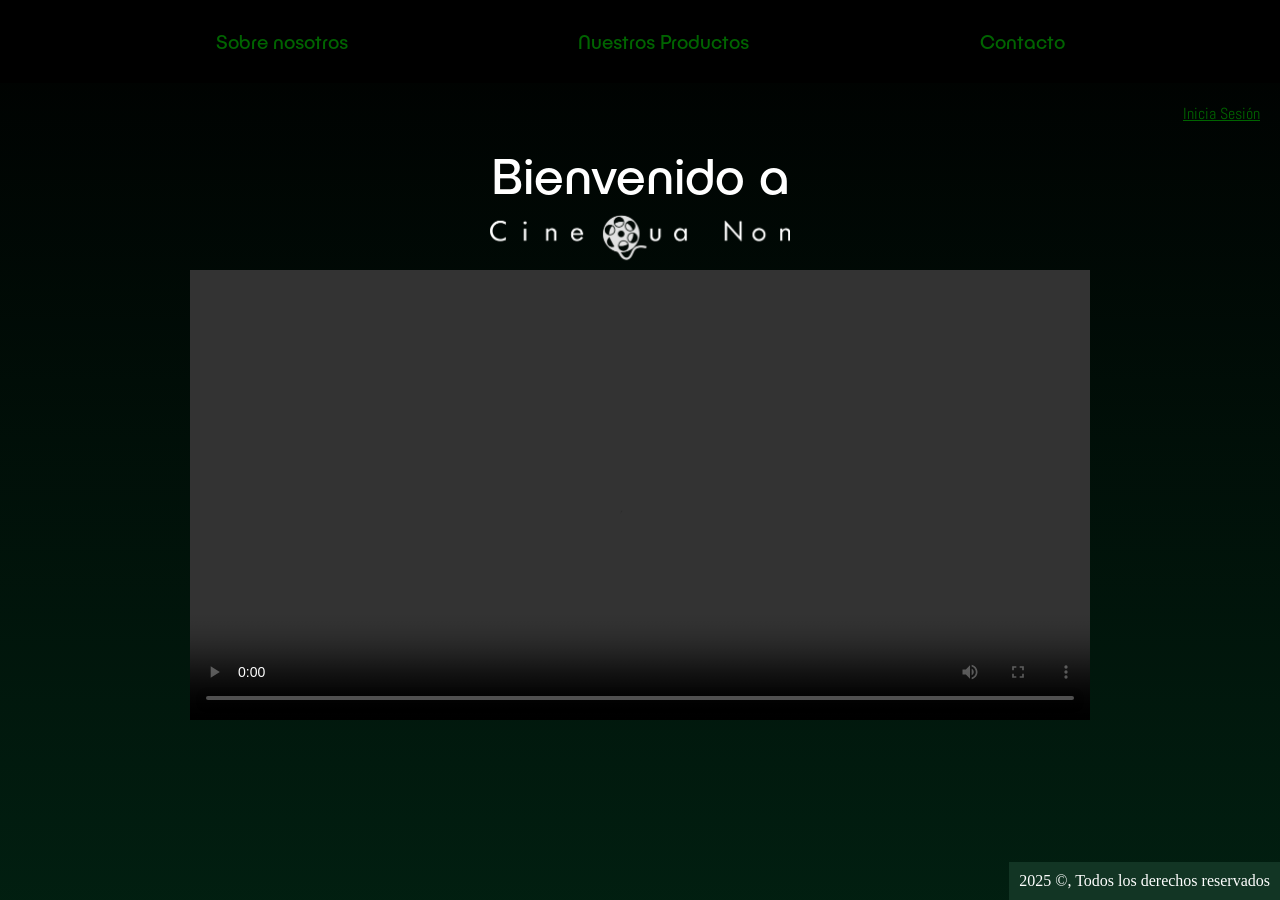
<file: index.html>
<!DOCTYPE html>
<html lang="en">
<head>
    <meta charset="UTF-8">
    <meta name="viewport" content="width=device-width, initial-scale=1.0">
   
    <link rel="stylesheet" href="./style.css">

    <link rel="preconnect" href="https://fonts.googleapis.com">
<link rel="preconnect" href="https://fonts.gstatic.com" crossorigin>
<link href="https://fonts.googleapis.com/css2?family=Abel&family=Libre+Franklin:ital,wght@0,100..900;1,100..900&display=swap" rel="stylesheet">
<link rel="icon" type="image/png" href="Archivos/Q.png">
    
    <title>(BEM/Flex/Responsive) ¡Bienvenido!</title>

<!-- Formato del Navbar -->

    <style>
        .navbar {
            background-color: black;
        padding: 10px;
        display: flex;
        justify-content: space-evenly;
        } 
        
        .navbar a {
            color: darkgreen;
            text-decoration: none;
            padding: 10px 15px;
        }
        
        .navbar a:hover {
            background-color: black;
        }   
        </style>
</head>
<body>

<!--Navbar-->

<nav class="navbar">
    <a href="sobre_nosotros.html" class="link">Sobre nosotros</a>
    <a href="nuestros_productos.html" class="link">Nuestros Productos</a>
    <a href="contacto.html" class="link">Contacto</a>
</nav>

<!-- Log In -->

    <p class="login">
        <a href="login.html">Inicia Sesión</a>
    </p>

<!-- Main -->

<header>
        <div>
            <span>Bienvenido a</span>
        </div>
    </header>

<div class="imagen">
    <img src="./Archivos/logo.png" alt="Logo" width="300">
</div>

<div class="video">
    <video src="./Archivos/intro-video.mp4" controls width="900"></video>
</div>

<!-- Footer -->

    <footer>
        <div>
            2025 ©, Todos los derechos reservados
        </div>
    </footer>
</body>
</html>
</file>
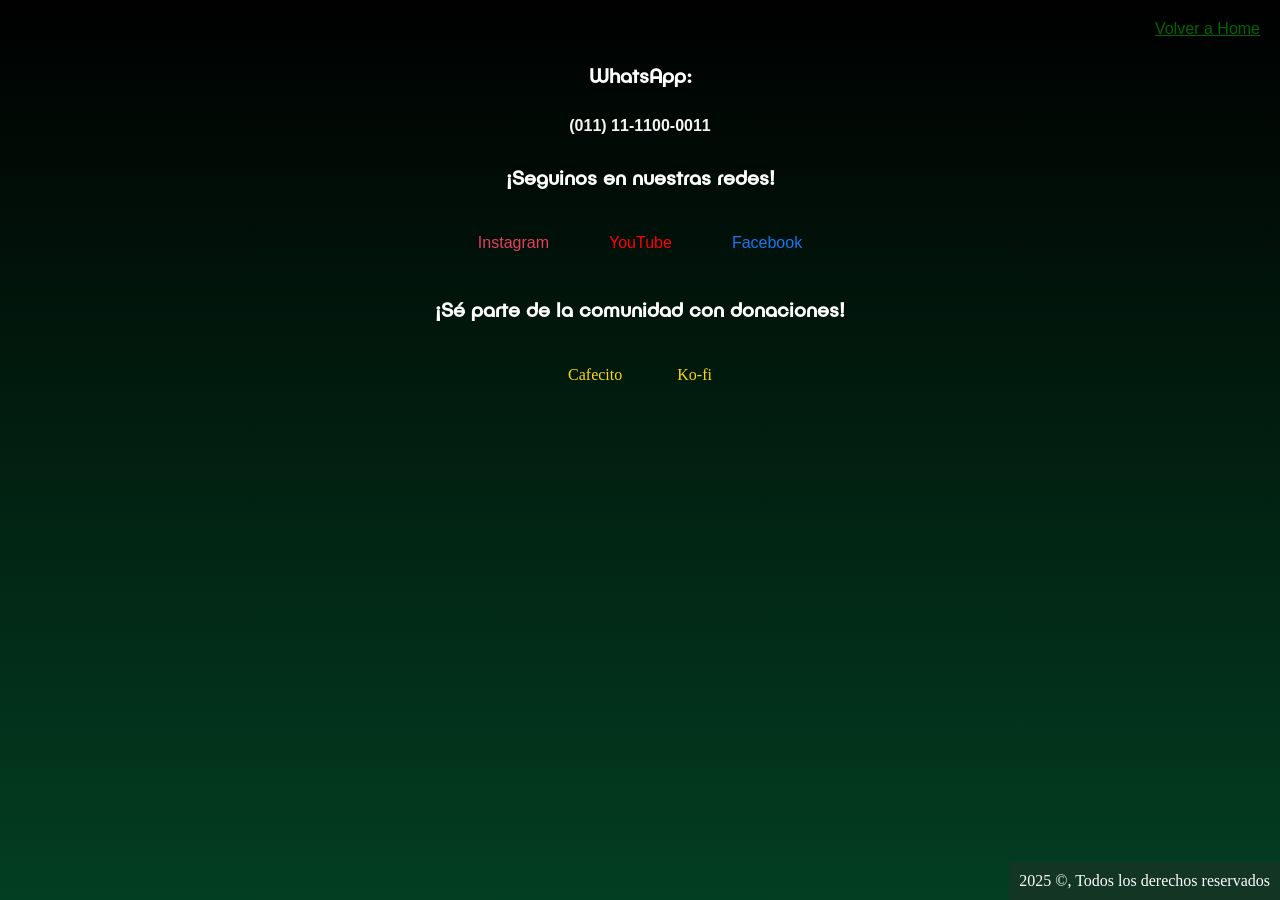
<file: contacto.html>
<!DOCTYPE html>
<html lang="en">
<head>
    <meta charset="UTF-8">
    <meta name="viewport" content="width=device-width, initial-scale=1.0">
    
    <link rel="stylesheet" href="./style.css">
    <link rel="icon" type="image/png" href="Archivos/Q.png">
    
    <title>(Flex/Mixin) Nuestro Contacto</title>
</head>
<body>
    <p class="home">
        <a href="./index.html">Volver a Home</a>
    </p>

    <h2 class="titulo-whatsapp">WhatsApp:</h2>
        <p class="numero-telefono">(011) 11-1100-0011</p>

<h2 class="redes-sociales">¡Seguinos en nuestras redes!</h2>

    <div class="redes-container">

        <p><a href="https://www.instagram.com/cine.qua.non_/" target="_blank" class="instagram">Instagram</a></p>
        <p><a href="https://www.youtube.com/c/CineQuaNon" target="_blank" class="youtube">YouTube</a></p>
        <p><a href="https://www.facebook.com/cinequan0n/" target="_blank" class="facebook">Facebook</a></p>
    </div>

    <h2 class="donaciones">¡Sé parte de la comunidad con donaciones!</h2>
    
    <div class="donaciones-container">
        <a href="https://cafecito.app/cqn" target="_blank" class="donacion">Cafecito</a>
        <a href="https://ko-fi.com/cinequanon" target="_blank" class="donacion">Ko-fi</a>
    </div>

    <footer>
        <div>
            2025 ©, Todos los derechos reservados
        </div>
    </footer>
</body>
</html>
</file>
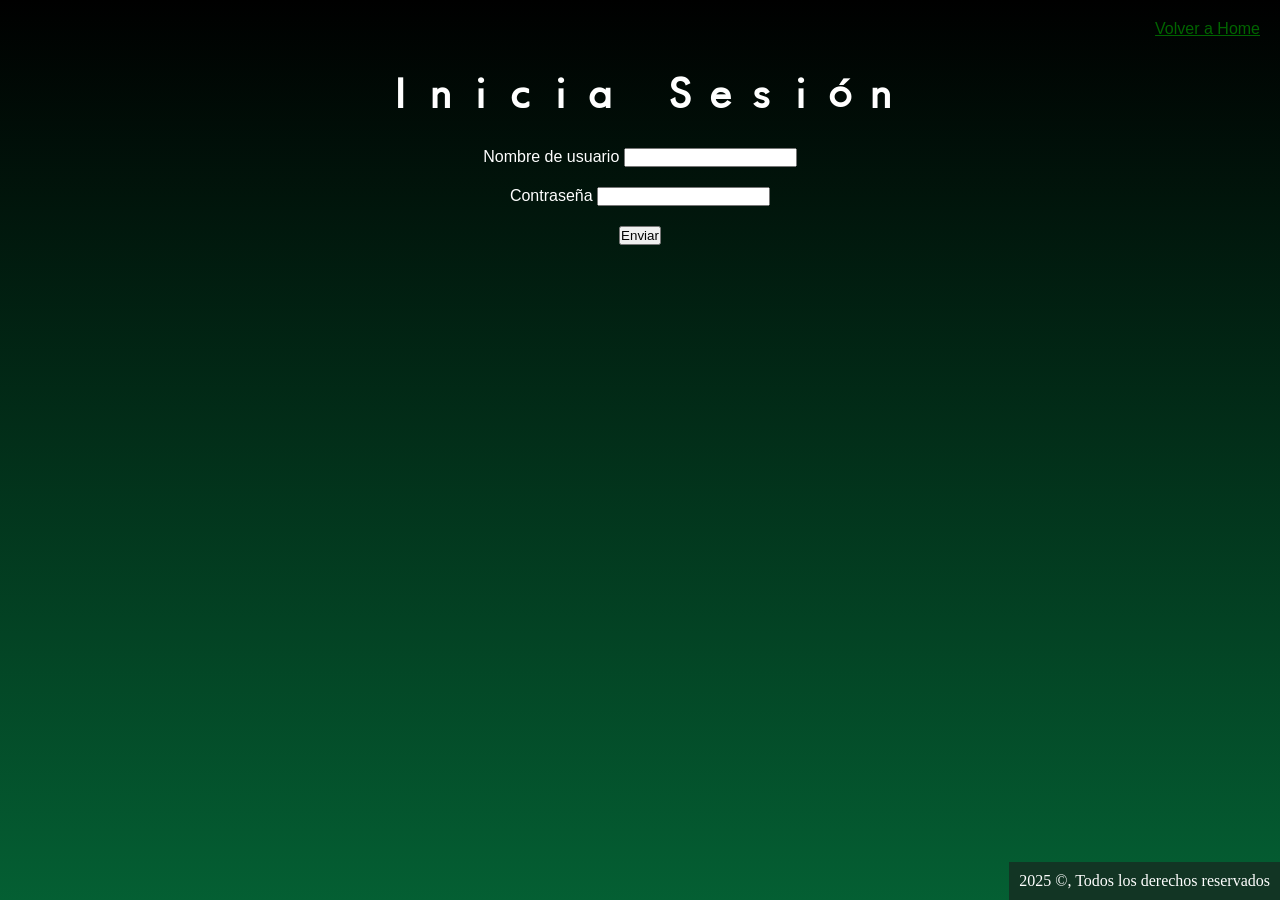
<file: login.html>
<!DOCTYPE html>
<html lang="en">
<head>
    <meta charset="UTF-8">
    <meta name="viewport" content="width=device-width, initial-scale=1.0">
  
    <link rel="stylesheet" href="./style.css">
    <link rel="icon" type="image/png" href="Archivos/Q.png">
    
    <title>Log In</title>
</head>
<body>
    <p class="home">
        <a href="./index.html">Volver a Home</a>
    </p>

    <h1>Inicia Sesión</h1>

    <form action="/submit" method="post"> <!-- Etiqueta contenedora --> 
        <p class="username"><label for="">Nombre de usuario</label>
        <input type="text" name="Nombre de usuario" id="nombre"></p>

        <p class="username"><label for="Password">Contraseña</label>
        <input type="password" name="Password" id="Password"></p>
        <p class="boton-enviar"><input type="submit" value="Enviar"></p>
    </form>
   <footer>
     <div>
         2025 ©, Todos los derechos reservados
     </div>
 </footer>

</body>
</html>
</file>
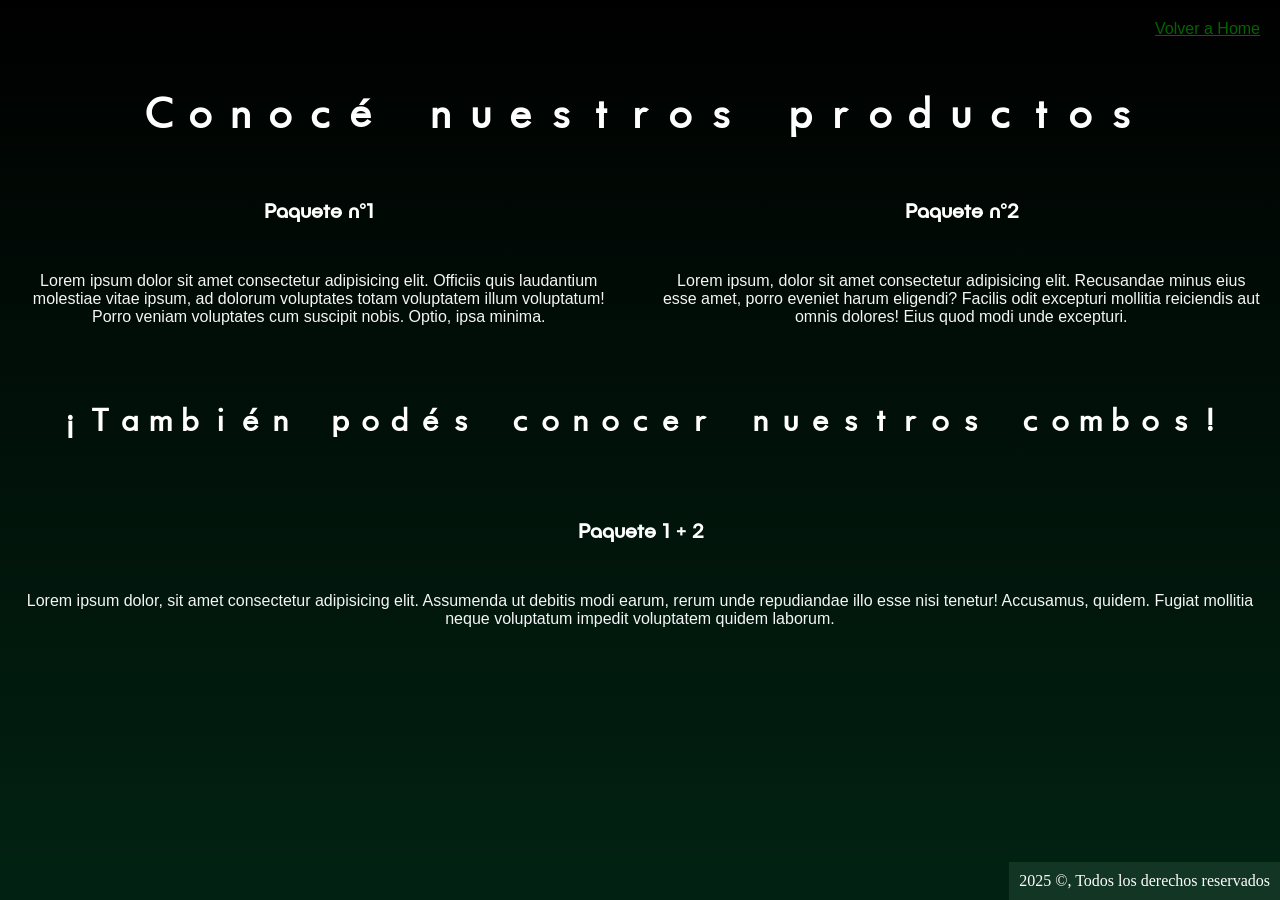
<file: nuestros_productos.html>
<!DOCTYPE html>
<html lang="en">
<head>
    <meta charset="UTF-8">
    <meta name="viewport" content="width=device-width, initial-scale=1.0">
    
    <link rel="stylesheet" href="./style.css">
    <link rel="icon" type="image/png" href="Archivos/Q.png">
    
    <title>(Grid) Nuestros Productos</title>
</head>
<body>
    <p class="home">
        <a href="./index.html">Volver a Home</a>
    </p>

<section>
    <div class="productos">
        <h1 class="item1">Conocé nuestros productos</h1>

        <h2 class="item2">Paquete n°1</h2>
            <p class="item3">Lorem ipsum dolor sit amet consectetur adipisicing elit. Officiis quis laudantium molestiae vitae ipsum, ad dolorum voluptates totam voluptatem illum voluptatum! Porro veniam voluptates cum suscipit nobis. Optio, ipsa minima.</p>

        <h2 class="item4">Paquete n°2</h2>
            <p class="item5">Lorem ipsum, dolor sit amet consectetur adipisicing elit. Recusandae minus eius esse amet, porro eveniet harum eligendi? Facilis odit excepturi mollitia reiciendis aut omnis dolores! Eius quod modi unde excepturi.</p>

        <h3 class="item6">¡También podés conocer nuestros combos!</h3>
            <h2 class="item7">Paquete 1 + 2</h2>
            <p class="item8">Lorem ipsum dolor, sit amet consectetur adipisicing elit. Assumenda ut debitis modi earum, rerum unde repudiandae illo esse nisi tenetur! Accusamus, quidem. Fugiat mollitia neque voluptatum impedit voluptatem quidem laborum.</p>
    </div>
</section>

    <footer>
        <div>
            2025 ©, Todos los derechos reservados
        </div>
    </footer>

</body>
</html>
</file>
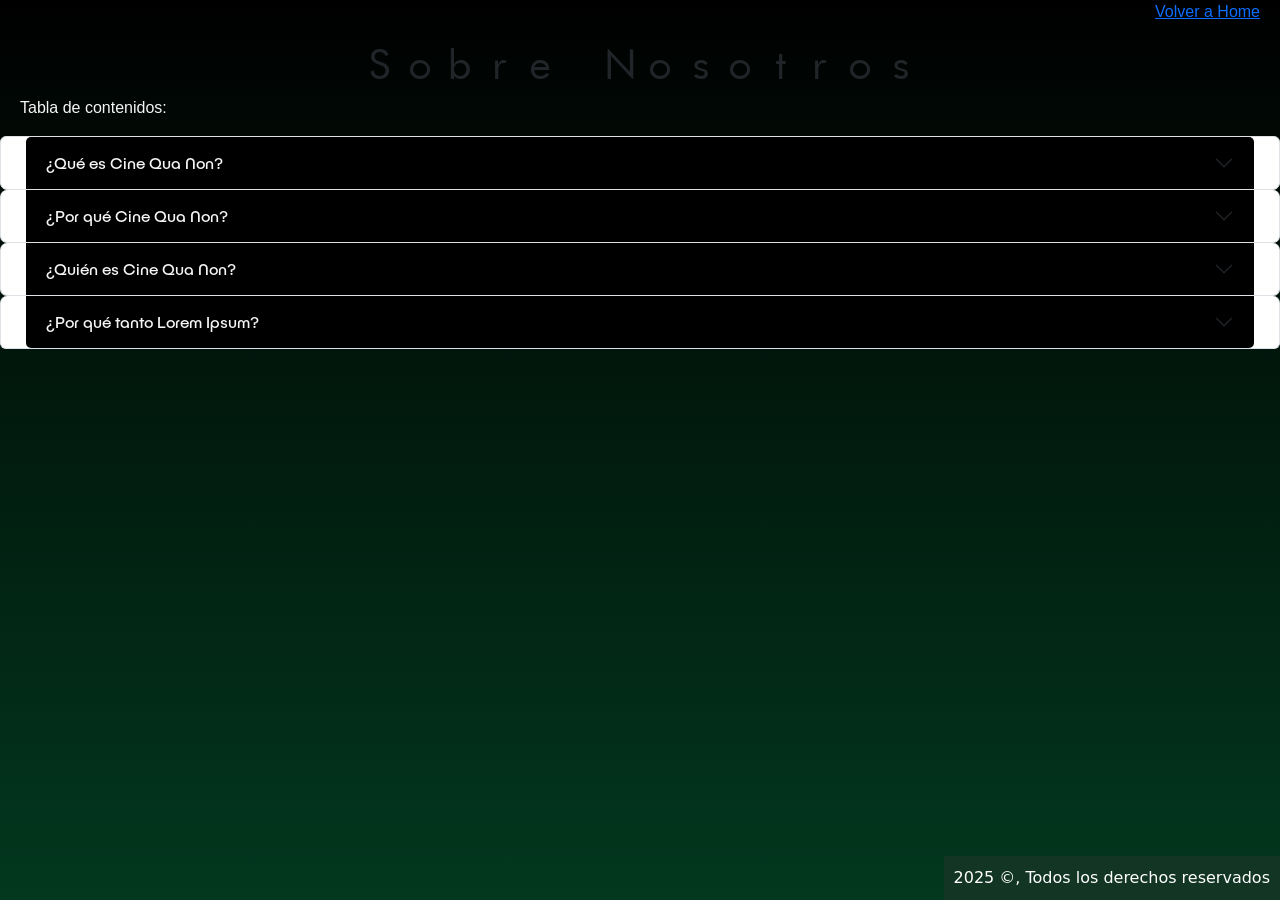
<file: sobre_nosotros.html>
<!doctype html>
<html lang="en">
  <head>
    <meta charset="utf-8">
    <meta name="viewport" content="width=device-width, initial-scale=1">
   
    <link rel="stylesheet" href="./style.css">
    <link rel="icon" type="image/png" href="Archivos/Q.png">
    
    <title>(Bootstrap) Sobre Nosotros</title>

    <link href="https://cdn.jsdelivr.net/npm/bootstrap@5.3.5/dist/css/bootstrap.min.css" rel="stylesheet" integrity="sha384-SgOJa3DmI69IUzQ2PVdRZhwQ+dy64/BUtbMJw1MZ8t5HZApcHrRKUc4W0kG879m7" crossorigin="anonymous">

</head>
<body>
    <p class="home">
        <a href="./index.html">Volver a Home</a>
    </p>

    <h1>Sobre Nosotros</h1>

    <script src="https://cdn.jsdelivr.net/npm/bootstrap@5.3.5/dist/js/bootstrap.bundle.min.js" integrity="sha384-k6d4wzSIapyDyv1kpU366/PK5hCdSbCRGRCMv+eplOQJWyd1fbcAu9OCUj5zNLiq" crossorigin="anonymous"></script>
    
    <div>
        <p>Tabla de contenidos:</p>
    </div>

<!-- Inicio de sección Bootstrap -->

    <div class="accordion" id="accordionExample">
        <div class="accordion-item">
          <h2 class="accordion-header">
            <button class="accordion-button collapsed" type="button" data-bs-toggle="collapse" data-bs-target="#collapseOne" aria-expanded="false" aria-controls="collapseOne">
              ¿Qué es Cine Qua Non?
            </button>
          </h2>
          <div id="collapseOne" class="accordion-collapse collapse">
            <div class="accordion-body">
              Lorem ipsum dolor sit amet, consectetur adipiscing elit. Suspendisse id maximus felis. Phasellus pellentesque, tellus vel elementum pellentesque, mi massa gravida ligula, sit amet ullamcorper elit quam a dui. Sed non nisi non mauris luctus consectetur. Phasellus id neque in massa ultrices hendrerit. Sed consequat rhoncus congue. Praesent lacinia rhoncus ullamcorper. Quisque luctus quam ut condimentum varius. Donec venenatis urna nec finibus ullamcorper. Proin sed blandit nunc, vel varius risus. Duis sit amet nunc vitae augue dignissim tincidunt at accumsan eros. Cras eget libero dolor. Donec ante orci, vehicula ac porttitor id, placerat nec est. Etiam ultricies sem elementum eleifend eleifend.
      
              Praesent eu sollicitudin nisi, ut laoreet nibh. Cras porta quis libero a vehicula. Aliquam erat volutpat. Maecenas a mattis nisi. Phasellus tincidunt, nisi lobortis egestas blandit, urna nulla tristique velit, vel sollicitudin lacus purus rhoncus ex. Quisque at tellus ut nisi lobortis euismod. Ut quam purus, molestie id est at, dictum fringilla sem. Pellentesque bibendum iaculis mauris, sed congue diam convallis ac. Nam id nibh risus. In hac habitasse platea dictumst. Aliquam euismod dolor ut dui eleifend, et posuere lorem laoreet.
              
              Nunc nisl magna, molestie a sodales quis, euismod vitae sapien. Donec risus ante, ornare vitae rhoncus et, tempor eu nunc. Integer tempor, arcu eget egestas pellentesque, dolor enim efficitur magna, ut ullamcorper massa augue ac turpis. Donec mi quam, facilisis a tincidunt dictum, congue eget augue. Pellentesque habitant morbi tristique senectus et netus et malesuada fames ac turpis egestas. In convallis id lorem sit amet accumsan. Aenean neque quam, tristique vel ex at, vestibulum pellentesque neque. Nam maximus mi arcu, non ornare eros auctor nec. Mauris congue nulla diam, ut mollis justo scelerisque in.
              
              Fusce semper purus at maximus facilisis. Suspendisse id dignissim felis. Nunc accumsan, dui nec auctor egestas, magna nisl consectetur arcu, ac sodales tortor eros sollicitudin purus. Mauris sed odio vitae arcu hendrerit ullamcorper. Vivamus sollicitudin fringilla velit nec suscipit. Sed sed nisi nunc. Aenean nec leo nulla. Duis tempus risus fermentum tellus vestibulum, vel convallis erat pellentesque. Etiam vel neque auctor, tempus leo quis, varius est. Cras molestie lectus eu egestas vulputate.
              
              Praesent sed justo dolor. Curabitur eleifend, dolor a pretium pretium, felis tellus condimentum felis, sed rhoncus turpis leo in justo. Fusce quis libero a turpis molestie auctor sit amet nec tellus. In commodo purus ac lobortis venenatis. In mattis vel augue in pellentesque. Class aptent taciti sociosqu ad litora torquent per conubia nostra, per inceptos himenaeos. Morbi sed sapien a sapien pharetra venenatis. Phasellus scelerisque diam lectus, et aliquam nunc ultrices quis. Nulla interdum fermentum efficitur. Phasellus auctor gravida condimentum. Sed eu nisl eu tellus varius varius. Proin nunc urna, ornare non laoreet ut, pellentesque ullamcorper dolor. Morbi ornare turpis eget tellus pharetra elementum. Donec vel tincidunt urna, non vestibulum ex. Nunc et dui molestie, fermentum dui sit amet, sollicitudin turpis. Donec vestibulum rhoncus lacinia.
            </div>
          </div>
        </div>
        <div class="accordion-item">
          <h2 class="accordion-header">
            <button class="accordion-button collapsed" type="button" data-bs-toggle="collapse" data-bs-target="#collapseTwo" aria-expanded="false" aria-controls="collapseTwo">
              ¿Por qué Cine Qua Non?
            </button>
          </h2>
          <div id="collapseTwo" class="accordion-collapse collapse">
            <div class="accordion-body">
              Lorem ipsum dolor sit amet, consectetur adipiscing elit. Suspendisse id maximus felis. Phasellus pellentesque, tellus vel elementum pellentesque, mi massa gravida ligula, sit amet ullamcorper elit quam a dui. Sed non nisi non mauris luctus consectetur. Phasellus id neque in massa ultrices hendrerit. Sed consequat rhoncus congue. Praesent lacinia rhoncus ullamcorper. Quisque luctus quam ut condimentum varius. Donec venenatis urna nec finibus ullamcorper. Proin sed blandit nunc, vel varius risus. Duis sit amet nunc vitae augue dignissim tincidunt at accumsan eros. Cras eget libero dolor. Donec ante orci, vehicula ac porttitor id, placerat nec est. Etiam ultricies sem elementum eleifend eleifend.
      
              Praesent eu sollicitudin nisi, ut laoreet nibh. Cras porta quis libero a vehicula. Aliquam erat volutpat. Maecenas a mattis nisi. Phasellus tincidunt, nisi lobortis egestas blandit, urna nulla tristique velit, vel sollicitudin lacus purus rhoncus ex. Quisque at tellus ut nisi lobortis euismod. Ut quam purus, molestie id est at, dictum fringilla sem. Pellentesque bibendum iaculis mauris, sed congue diam convallis ac. Nam id nibh risus. In hac habitasse platea dictumst. Aliquam euismod dolor ut dui eleifend, et posuere lorem laoreet.
              
              Nunc nisl magna, molestie a sodales quis, euismod vitae sapien. Donec risus ante, ornare vitae rhoncus et, tempor eu nunc. Integer tempor, arcu eget egestas pellentesque, dolor enim efficitur magna, ut ullamcorper massa augue ac turpis. Donec mi quam, facilisis a tincidunt dictum, congue eget augue. Pellentesque habitant morbi tristique senectus et netus et malesuada fames ac turpis egestas. In convallis id lorem sit amet accumsan. Aenean neque quam, tristique vel ex at, vestibulum pellentesque neque. Nam maximus mi arcu, non ornare eros auctor nec. Mauris congue nulla diam, ut mollis justo scelerisque in.
              
              Fusce semper purus at maximus facilisis. Suspendisse id dignissim felis. Nunc accumsan, dui nec auctor egestas, magna nisl consectetur arcu, ac sodales tortor eros sollicitudin purus. Mauris sed odio vitae arcu hendrerit ullamcorper. Vivamus sollicitudin fringilla velit nec suscipit. Sed sed nisi nunc. Aenean nec leo nulla. Duis tempus risus fermentum tellus vestibulum, vel convallis erat pellentesque. Etiam vel neque auctor, tempus leo quis, varius est. Cras molestie lectus eu egestas vulputate.
              
              Praesent sed justo dolor. Curabitur eleifend, dolor a pretium pretium, felis tellus condimentum felis, sed rhoncus turpis leo in justo. Fusce quis libero a turpis molestie auctor sit amet nec tellus. In commodo purus ac lobortis venenatis. In mattis vel augue in pellentesque. Class aptent taciti sociosqu ad litora torquent per conubia nostra, per inceptos himenaeos. Morbi sed sapien a sapien pharetra venenatis. Phasellus scelerisque diam lectus, et aliquam nunc ultrices quis. Nulla interdum fermentum efficitur. Phasellus auctor gravida condimentum. Sed eu nisl eu tellus varius varius. Proin nunc urna, ornare non laoreet ut, pellentesque ullamcorper dolor. Morbi ornare turpis eget tellus pharetra elementum. Donec vel tincidunt urna, non vestibulum ex. Nunc et dui molestie, fermentum dui sit amet, sollicitudin turpis. Donec vestibulum rhoncus lacinia.</p>
      
            </div>
          </div>
        </div>
        <div class="accordion-item">
          <h2 class="accordion-header">
            <button class="accordion-button collapsed" type="button" data-bs-toggle="collapse" data-bs-target="#collapseThree" aria-expanded="false" aria-controls="collapseThree">
             ¿Quién es Cine Qua Non?
            </button>
          </h2>
          <div id="collapseThree" class="accordion-collapse collapse">
            <div class="accordion-body">
              Lorem ipsum dolor sit amet, consectetur adipiscing elit. Suspendisse id maximus felis. Phasellus pellentesque, tellus vel elementum pellentesque, mi massa gravida ligula, sit amet ullamcorper elit quam a dui. Sed non nisi non mauris luctus consectetur. Phasellus id neque in massa ultrices hendrerit. Sed consequat rhoncus congue. Praesent lacinia rhoncus ullamcorper. Quisque luctus quam ut condimentum varius. Donec venenatis urna nec finibus ullamcorper. Proin sed blandit nunc, vel varius risus. Duis sit amet nunc vitae augue dignissim tincidunt at accumsan eros. Cras eget libero dolor. Donec ante orci, vehicula ac porttitor id, placerat nec est. Etiam ultricies sem elementum eleifend eleifend.
          
                  Praesent eu sollicitudin nisi, ut laoreet nibh. Cras porta quis libero a vehicula. Aliquam erat volutpat. Maecenas a mattis nisi. Phasellus tincidunt, nisi lobortis egestas blandit, urna nulla tristique velit, vel sollicitudin lacus purus rhoncus ex. Quisque at tellus ut nisi lobortis euismod. Ut quam purus, molestie id est at, dictum fringilla sem. Pellentesque bibendum iaculis mauris, sed congue diam convallis ac. Nam id nibh risus. In hac habitasse platea dictumst. Aliquam euismod dolor ut dui eleifend, et posuere lorem laoreet.
                  
                  Nunc nisl magna, molestie a sodales quis, euismod vitae sapien. Donec risus ante, ornare vitae rhoncus et, tempor eu nunc. Integer tempor, arcu eget egestas pellentesque, dolor enim efficitur magna, ut ullamcorper massa augue ac turpis. Donec mi quam, facilisis a tincidunt dictum, congue eget augue. Pellentesque habitant morbi tristique senectus et netus et malesuada fames ac turpis egestas. In convallis id lorem sit amet accumsan. Aenean neque quam, tristique vel ex at, vestibulum pellentesque neque. Nam maximus mi arcu, non ornare eros auctor nec. Mauris congue nulla diam, ut mollis justo scelerisque in.
                  
                  Fusce semper purus at maximus facilisis. Suspendisse id dignissim felis. Nunc accumsan, dui nec auctor egestas, magna nisl consectetur arcu, ac sodales tortor eros sollicitudin purus. Mauris sed odio vitae arcu hendrerit ullamcorper. Vivamus sollicitudin fringilla velit nec suscipit. Sed sed nisi nunc. Aenean nec leo nulla. Duis tempus risus fermentum tellus vestibulum, vel convallis erat pellentesque. Etiam vel neque auctor, tempus leo quis, varius est. Cras molestie lectus eu egestas vulputate.
                  
                  Praesent sed justo dolor. Curabitur eleifend, dolor a pretium pretium, felis tellus condimentum felis, sed rhoncus turpis leo in justo. Fusce quis libero a turpis molestie auctor sit amet nec tellus. In commodo purus ac lobortis venenatis. In mattis vel augue in pellentesque. Class aptent taciti sociosqu ad litora torquent per conubia nostra, per inceptos himenaeos. Morbi sed sapien a sapien pharetra venenatis. Phasellus scelerisque diam lectus, et aliquam nunc ultrices quis. Nulla interdum fermentum efficitur. Phasellus auctor gravida condimentum. Sed eu nisl eu tellus varius varius. Proin nunc urna, ornare non laoreet ut, pellentesque ullamcorper dolor. Morbi ornare turpis eget tellus pharetra elementum. Donec vel tincidunt urna, non vestibulum ex. Nunc et dui molestie, fermentum dui sit amet, sollicitudin turpis. Donec vestibulum rhoncus lacinia.
            </div>
          </div>
        </div>
      
      <div class="accordion-item">
          <h2 class="accordion-header">
            <button class="accordion-button collapsed" type="button" data-bs-toggle="collapse" data-bs-target="#collapseFour" aria-expanded="false" aria-controls="collapseFour">
             ¿Por qué tanto Lorem Ipsum?
            </button>
          </h2>
          <div id="collapseFour" class="accordion-collapse collapse">
            <div class="accordion-body">
              Lorem ipsum dolor sit amet, consectetur adipiscing elit. Suspendisse id maximus felis. Phasellus pellentesque, tellus vel elementum pellentesque, mi massa gravida ligula, sit amet ullamcorper elit quam a dui. Sed non nisi non mauris luctus consectetur. Phasellus id neque in massa ultrices hendrerit. Sed consequat rhoncus congue. Praesent lacinia rhoncus ullamcorper. Quisque luctus quam ut condimentum varius. Donec venenatis urna nec finibus ullamcorper. Proin sed blandit nunc, vel varius risus. Duis sit amet nunc vitae augue dignissim tincidunt at accumsan eros. Cras eget libero dolor. Donec ante orci, vehicula ac porttitor id, placerat nec est. Etiam ultricies sem elementum eleifend eleifend.
              
                      Praesent eu sollicitudin nisi, ut laoreet nibh. Cras porta quis libero a vehicula. Aliquam erat volutpat. Maecenas a mattis nisi. Phasellus tincidunt, nisi lobortis egestas blandit, urna nulla tristique velit, vel sollicitudin lacus purus rhoncus ex. Quisque at tellus ut nisi lobortis euismod. Ut quam purus, molestie id est at, dictum fringilla sem. Pellentesque bibendum iaculis mauris, sed congue diam convallis ac. Nam id nibh risus. In hac habitasse platea dictumst. Aliquam euismod dolor ut dui eleifend, et posuere lorem laoreet.
                      
                      Nunc nisl magna, molestie a sodales quis, euismod vitae sapien. Donec risus ante, ornare vitae rhoncus et, tempor eu nunc. Integer tempor, arcu eget egestas pellentesque, dolor enim efficitur magna, ut ullamcorper massa augue ac turpis. Donec mi quam, facilisis a tincidunt dictum, congue eget augue. Pellentesque habitant morbi tristique senectus et netus et malesuada fames ac turpis egestas. In convallis id lorem sit amet accumsan. Aenean neque quam, tristique vel ex at, vestibulum pellentesque neque. Nam maximus mi arcu, non ornare eros auctor nec. Mauris congue nulla diam, ut mollis justo scelerisque in.
                      
                      Fusce semper purus at maximus facilisis. Suspendisse id dignissim felis. Nunc accumsan, dui nec auctor egestas, magna nisl consectetur arcu, ac sodales tortor eros sollicitudin purus. Mauris sed odio vitae arcu hendrerit ullamcorper. Vivamus sollicitudin fringilla velit nec suscipit. Sed sed nisi nunc. Aenean nec leo nulla. Duis tempus risus fermentum tellus vestibulum, vel convallis erat pellentesque. Etiam vel neque auctor, tempus leo quis, varius est. Cras molestie lectus eu egestas vulputate.
                      
                      Praesent sed justo dolor. Curabitur eleifend, dolor a pretium pretium, felis tellus condimentum felis, sed rhoncus turpis leo in justo. Fusce quis libero a turpis molestie auctor sit amet nec tellus. In commodo purus ac lobortis venenatis. In mattis vel augue in pellentesque. Class aptent taciti sociosqu ad litora torquent per conubia nostra, per inceptos himenaeos. Morbi sed sapien a sapien pharetra venenatis. Phasellus scelerisque diam lectus, et aliquam nunc ultrices quis. Nulla interdum fermentum efficitur. Phasellus auctor gravida condimentum. Sed eu nisl eu tellus varius varius. Proin nunc urna, ornare non laoreet ut, pellentesque ullamcorper dolor. Morbi ornare turpis eget tellus pharetra elementum. Donec vel tincidunt urna, non vestibulum ex. Nunc et dui molestie, fermentum dui sit amet, sollicitudin turpis. Donec vestibulum rhoncus lacinia.
            </div>
          </div>
        </div>
      </div>

<!-- Fin de sección Bootstrap / Inicio del Footer -->

    <footer>
        <div>
            2025 ©, Todos los derechos reservados
        </div>
    </footer>
</body>
</html>
</file>
<file: style.css>
@charset "UTF-8";
* {
  padding: 0%;
  margin: 0;
}

/*Import de SASS*/
/* Estructurado general con SASS*/
body {
  background: linear-gradient(180deg, black, #05703c);
  background-size: 400% 400%;
}

/* Navbar Responsive */
.navbar {
  display: flex;
  flex-direction: row;
  align-items: center;
  justify-content: space-between;
  flex-wrap: wrap;
}

@media (max-witdh: 768px) {
  .navbar {
    margin: 5px;
  }
}
/* Sección Contacto */
.numero-telefono {
  font-weight: bolder;
  margin: 30px;
  text-align: center;
}

.titulo-whatsapp {
  text-align: center;
}

.redes-sociales {
  text-align: center;
}

.redes-container {
  display: flex;
  justify-content: center;
  gap: 20px;
}

@media (max-width: 768px) {
  .redes-container {
    gap: 5px;
  }
}
.donacion {
  margin: 20px;
  color: lightgreen;
}

.donaciones-container {
  display: flex;
  justify-content: center;
  gap: 15px;
}

.donaciones {
  text-align: center;
}

.instagram {
  color: #E4405F;
  text-decoration: none;
  transition: color 0.3s ease-in-out;
}
.instagram:hover {
  color: white;
}

.youtube {
  color: #FF0000;
  text-decoration: none;
  transition: color 0.3s ease-in-out;
}
.youtube:hover {
  color: white;
}

.facebook {
  color: #1877F2;
  text-decoration: none;
  transition: color 0.3s ease-in-out;
}
.facebook:hover {
  color: white;
}

.donacion {
  text-align: center;
  color: #FFD700;
  text-decoration: none;
  transition: color 0.3s ease-in-out;
}
.donacion:hover {
  color: white;
}

/* Fuentes */
@font-face {
  font-family: "FUTRFW.TTF";
  src: url("./Fuentes/FUTRFW.TTF");
}
@font-face {
  font-family: "Publica.otf";
  src: url("./Fuentes/Publica.otf");
}
header div {
  text-align: center;
}

.login {
  text-align: right;
}

.home {
  text-align: right;
}

/* Login Responsive */
@media (max-width: 768px) {
  .login {
    text-align: center;
  }
}
/* acomodado de multimedia */
.imagen {
  display: flex;
  justify-content: center;
  align-items: center;
}

/* Video Responsive */
.video {
  display: flex;
  justify-content: center;
  align-items: center;
  width: 100%;
  margin-bottom: 100px;
}

.video video {
  max-width: 100%;
  height: auto;
}

@media (max-width: 768px) {
  .video .video {
    width: 90%;
  }
}
/* formato de títulos */
h1 {
  font-family: "FUTRFW.TTF";
  font-size: 40px;
  color: white;
  text-align: center;
  margin: 30px;
}

/* Títulos en Responsive */
@media (max-width: 768px) {
  h1 {
    font-size: 28px;
    margin: 20px;
    word-wrap: break-word;
  }
}
/* Resto del texto */
h2 {
  font-family: "Publica.otf";
  font-size: 20px;
  color: white;
  text-align: left;
  margin: 25px;
}

h3 {
  font-family: "FUTRFW.TTF";
  font-size: 30px;
  color: white;
  margin: 50px;
}

@media (max-width: 768px) {
  h3 {
    font-size: 20px;
    margin: 10px;
    word-wrap: normal;
  }
}
span {
  font-family: "Publica.otf";
  font-size: 50px;
  color: white;
  text-align: center;
  position: static;
}

label {
  color: white;
}

a {
  color: darkgreen;
  text-align: center;
}

p {
  font-family: "Abel", sans-serif;
  color: whitesmoke;
  text-align: justify;
  margin: 20px;
}

li {
  color: white;
  margin: 15px;
  font-family: "Publica.otf";
  text-align: left;
}

.link {
  margin: 10px;
  font-size: larger;
  font-family: "Publica.otf";
}

@media (max-width: 768px) {
  .link {
    margin: 1px;
    font-size: 10px;
    font-family: "Publica.otf";
    text-align: center;
  }
}
.link:hover {
  color: grey;
}

/* Log In */
.username {
  text-align: center;
}

@media (max-width: 768px) {
  .username {
    font-size: 30px;
  }
}
.boton-enviar {
  display: flex;
  justify-content: center;
  align-items: center;
}

footer {
  background-color: #123524;
  color: white;
  position: fixed;
  bottom: 0;
  right: 0;
  padding: 10px;
}

/*Rediseño de sección "Nuestros Productos" en grid */
.productos {
  display: grid;
  grid-template-columns: 1fr 1fr;
  grid-template-rows: auto;
  grid-template-areas: "item1 item1" "item2 item4" "item3 item5" "item6 item6" "item7 item7" "item8 item8";
  gap: 5px;
  text-align: center;
}

.item1 {
  grid-area: item1;
  text-align: center;
}

.item2 {
  grid-area: item2;
  text-align: center;
}

.item3 {
  grid-area: item3;
  text-align: center;
}

.item4 {
  grid-area: item4;
  text-align: center;
}

.item5 {
  grid-area: item5;
  text-align: center;
}

.item6 {
  grid-area: item6;
  text-align: center;
}

.item7 {
  grid-area: item7;
  text-align: center;
}

.item8 {
  grid-area: item8;
  text-align: center;
  margin-bottom: 100px;
}

/*Edición del Accordion de Bootstrap */
.accordion-button.collapsed {
  background-color: #000000;
  color: whitesmoke;
}

.accordion-button:not(.collapsed) {
  background-color: #3ea010;
}

.accordion-body {
  background-color: #000000;
  color: #ffffff;
}

.accordion-item {
  border: 2px solid #169750;
  border-radius: 7px;
  border-color: black;
  border-style: dotted;
}

.accordion-button:hover {
  background-color: #123524;
}

.home {
  color: darkgreen;
}

.home:hover {
  color: grey;
}

.accordion {
  margin-bottom: 100px;
}



/*# sourceMappingURL=style.css.map */
</file>
